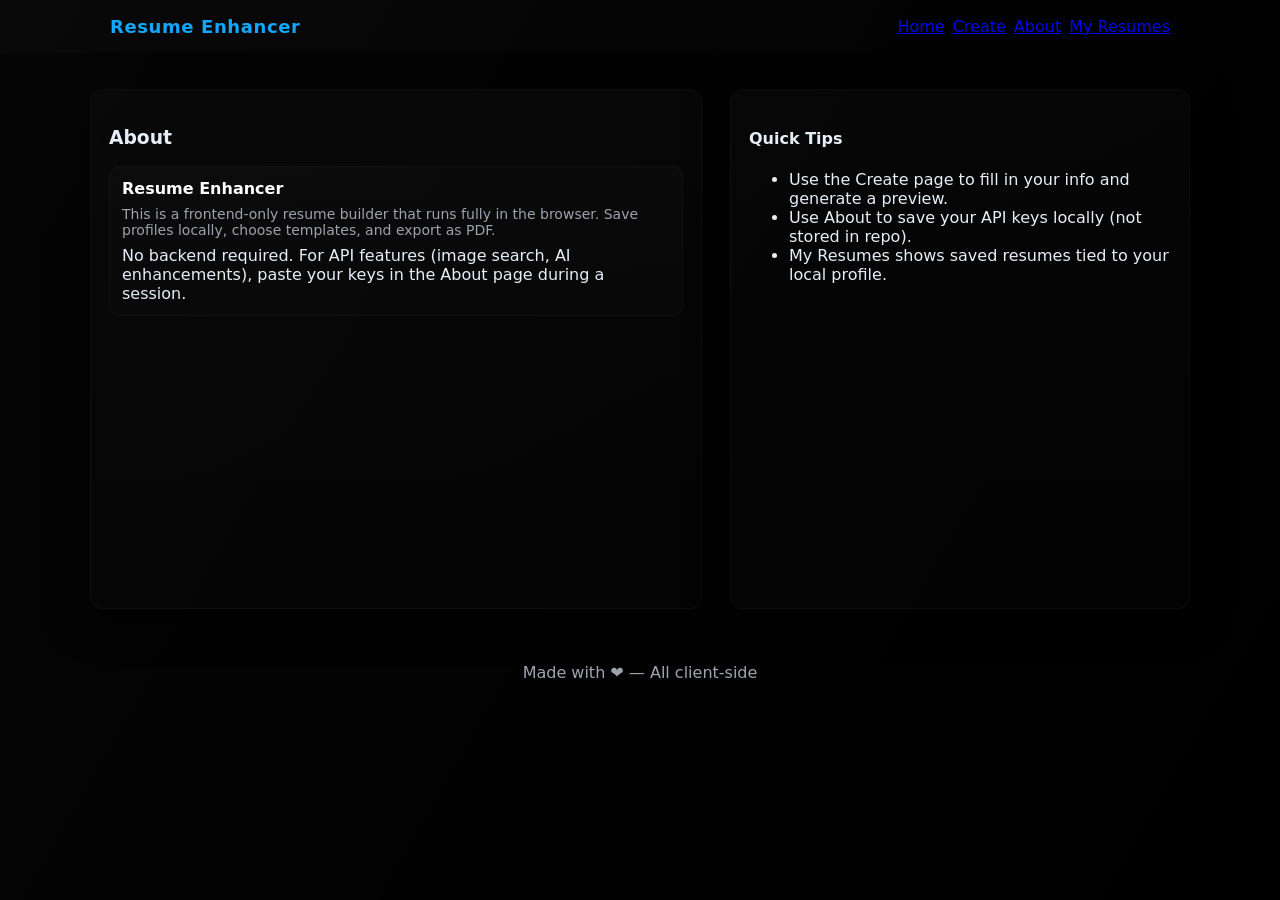
<file: about.html>
<!DOCTYPE html>
<html lang="en">
  <head>
    <meta charset="utf-8" />
    <meta name="viewport" content="width=device-width,initial-scale=1" />
    <title>About — Resume Enhancer</title>
    <link rel="stylesheet" href="styles.css" />
  </head>
  <body class="dark">
    <header class="site-header">
      <div class="container header-inner">
        <div class="brand"><h1>Resume Enhancer</h1></div>
        <nav class="nav-actions nav-main">
          <a href="index.html" class="nav-link">Home</a>
          <a href="create.html" class="nav-link">Create</a>
          <a href="about.html" class="nav-link active">About</a>
          <a href="my-resumes.html" class="nav-link">My Resumes</a>
        </nav>
      </div>
    </header>

    <main class="container main-grid">
      <section class="panel about-panel">
        <h3>About</h3>
        <div class="profile-card">
          <div class="pc-header"><div class="pc-name">Resume Enhancer</div></div>
          <div class="pc-body">This is a frontend-only resume builder that runs fully in the browser. Save profiles locally, choose templates, and export as PDF.</div>
          <div class="pc-footer">No backend required. For API features (image search, AI enhancements), paste your keys in the About page during a session.</div>
        </div>
      </section>

      <aside class="panel preview-panel">
        <h4>Quick Tips</h4>
        <ul>
          <li>Use the Create page to fill in your info and generate a preview.</li>
          <li>Use About to save your API keys locally (not stored in repo).</li>
          <li>My Resumes shows saved resumes tied to your local profile.</li>
        </ul>
      </aside>
    </main>

    <footer class="site-footer">
      <div class="container">Made with ❤️ — All client-side</div>
    </footer>

    <script src="script.js"></script>
  </body>
</html>
</file>
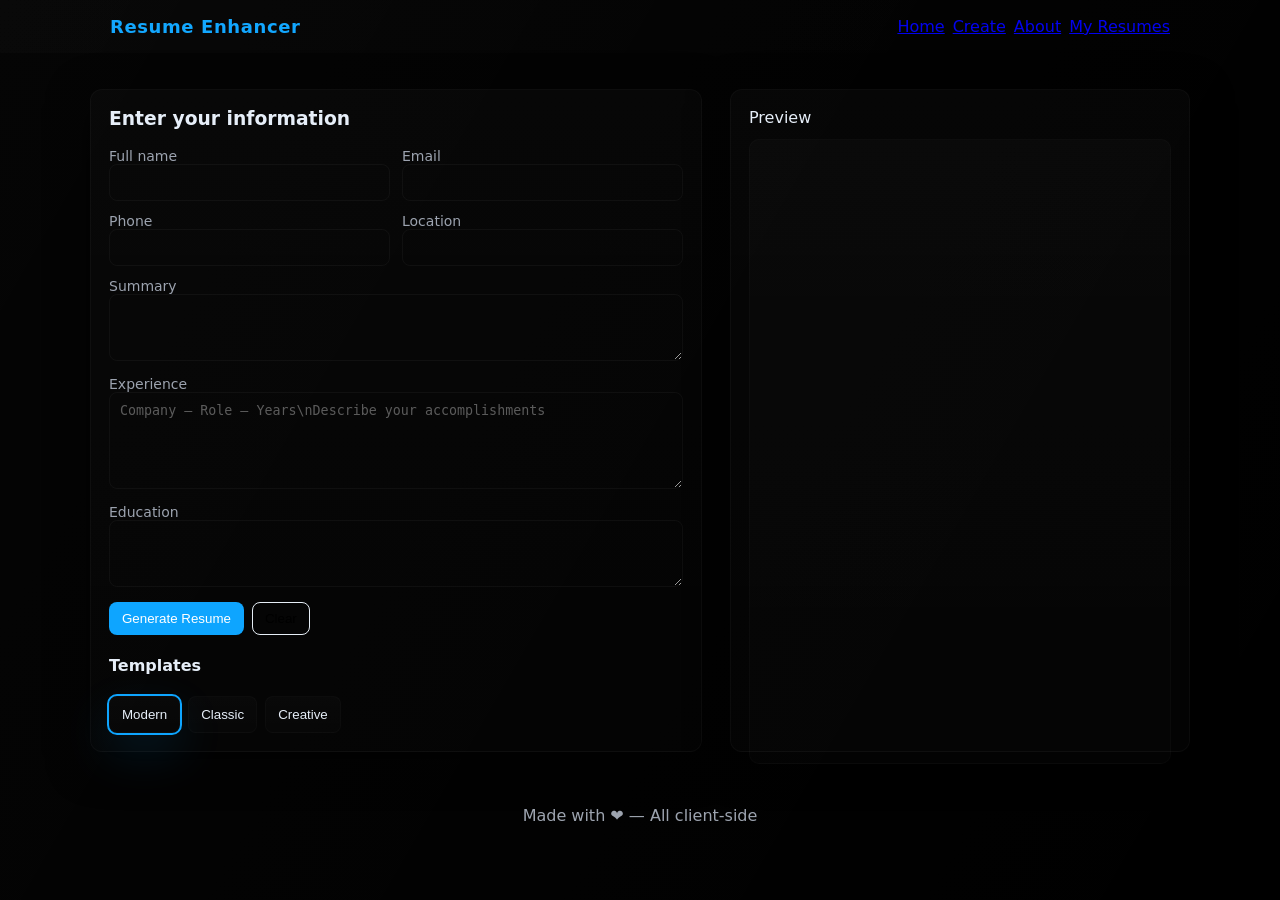
<file: create.html>
<!DOCTYPE html>
<html lang="en">
  <head>
    <meta charset="utf-8" />
    <meta name="viewport" content="width=device-width,initial-scale=1" />
    <title>Create — Resume Enhancer</title>
    <link rel="stylesheet" href="styles.css" />
  </head>
  <body class="dark">
    <header class="site-header">
      <div class="container header-inner">
        <div class="brand"><h1>Resume Enhancer</h1></div>
        <nav class="nav-actions nav-main">
          <a href="index.html" class="nav-link">Home</a>
          <a href="create.html" class="nav-link active">Create</a>
          <a href="about.html" class="nav-link">About</a>
          <a href="my-resumes.html" class="nav-link">My Resumes</a>
        </nav>
      </div>
    </header>

    <main class="container main-grid">
      <section id="form" class="panel form-panel">
        <h3>Enter your information</h3>
        <form id="resume-form" class="resume-form">
          <div class="row">
            <label>Full name<input type="text" name="name" required></label>
            <label>Email<input type="email" name="email" required></label>
          </div>
          <div class="row">
            <label>Phone<input type="text" name="phone" required></label>
            <label>Location<input type="text" name="location"></label>
          </div>
          <label>Summary<textarea name="summary" rows="3" required></textarea></label>
          <label>Experience<textarea name="experience" rows="5" required placeholder="Company — Role — Years\nDescribe your accomplishments"></textarea></label>
          <label>Education<textarea name="education" rows="3" required></textarea></label>
          <div class="form-actions">
            <button type="submit" class="btn primary">Generate Resume</button>
            <button type="button" id="clear-btn" class="btn subtle">Clear</button>
          </div>
        </form>

        <div class="templates">
          <h4>Templates</h4>
          <div class="template-grid" id="template-grid">
            <button class="template-thumb active" data-template="modern">Modern</button>
            <button class="template-thumb" data-template="classic">Classic</button>
            <button class="template-thumb" data-template="creative">Creative</button>
          </div>
        </div>
      </section>

      <aside class="panel preview-panel">
        <div class="preview-toolbar">
          <span class="hint">Preview</span>
          <button id="export-pdf" class="btn primary" style="display:none;">Export as PDF</button>
        </div>
        <div id="resume-preview" class="resume-canvas animated"></div>
      </aside>
    </main>

    <footer class="site-footer">
      <div class="container">Made with ❤️ — All client-side</div>
    </footer>

    <script src="script.js"></script>
  </body>
</html>
</file>
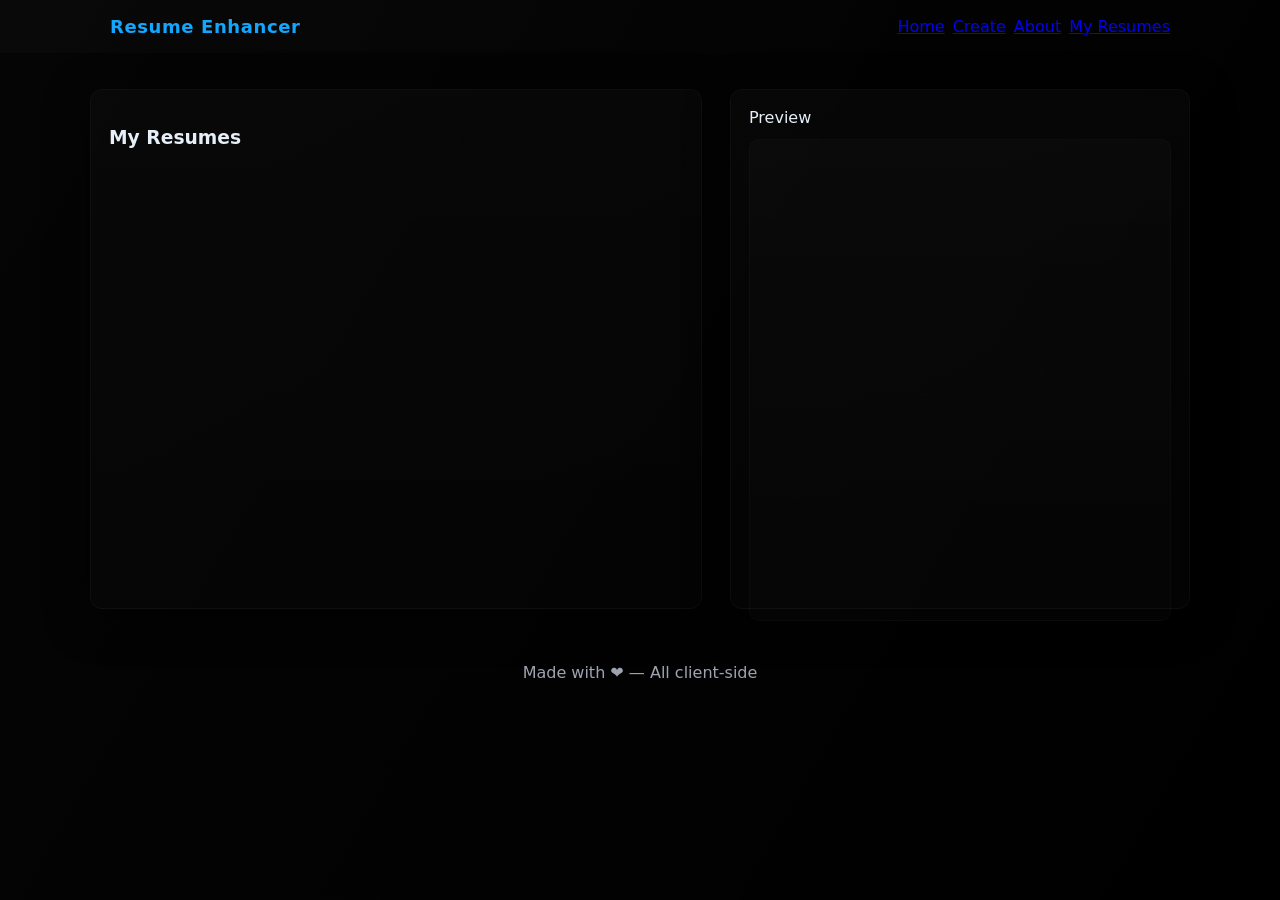
<file: my-resumes.html>
<!DOCTYPE html>
<html lang="en">
  <head>
    <meta charset="utf-8" />
    <meta name="viewport" content="width=device-width,initial-scale=1" />
    <title>My Resumes — Resume Enhancer</title>
    <link rel="stylesheet" href="styles.css" />
  </head>
  <body class="dark">
    <header class="site-header">
      <div class="container header-inner">
        <div class="brand"><h1>Resume Enhancer</h1></div>
        <nav class="nav-actions nav-main">
          <a href="index.html" class="nav-link">Home</a>
          <a href="create.html" class="nav-link">Create</a>
          <a href="about.html" class="nav-link">About</a>
          <a href="my-resumes.html" class="nav-link active">My Resumes</a>
        </nav>
      </div>
    </header>

    <main class="container main-grid">
      <section class="panel">
        <h3>My Resumes</h3>
        <div id="my-resumes-list"></div>
      </section>

      <aside class="panel preview-panel">
        <div class="preview-toolbar"><span class="hint">Preview</span></div>
        <div id="resume-preview" class="resume-canvas animated"></div>
      </aside>
    </main>

    <footer class="site-footer">
      <div class="container">Made with ❤️ — All client-side</div>
    </footer>

    <script src="script.js"></script>
  </body>
</html>
</file>
<file: styles.css>
:root{
  --bg:#000000;
  --card:#07070a;
  --muted:#9ca3af;
  --accent:#0ea5ff; /* neon blue */
  --accent-2:#0369a1; /* deep cyan-blue */
  --glass: rgba(255,255,255,0.02);
}
*{box-sizing:border-box}
.site-header{backdrop-filter: blur(6px);background:transparent;padding:16px 0;position:sticky;top:0;z-index:10}
.brand h1{font-size:18px;margin:0;color:var(--accent)}

body{
  font-family: 'Inter', system-ui, -apple-system, 'Segoe UI', Roboto, 'Helvetica Neue', Arial;
  margin:0;background:var(--bg);color:#e6eef8;-webkit-font-smoothing:antialiased;-moz-osx-font-smoothing:grayscale;
}
.site-header{backdrop-filter: blur(6px);background:transparent;padding:16px 0;position:sticky;top:0;z-index:40}
.header-inner{display:flex;align-items:center;justify-content:space-between}
.brand{display:flex;align-items:center;gap:12px}
.brand h1{font-size:18px;margin:0;color:var(--accent);letter-spacing:0.6px}
.container{max-width:1100px;margin:0 auto;padding:0 20px}
.site-header{backdrop-filter: blur(6px);background:transparent;padding:16px 0;position:sticky;top:0;z-index:10}
.header-inner{display:flex;align-items:center;justify-content:space-between}
.brand{display:flex;align-items:center;gap:12px}
.brand h1{font-size:18px;margin:0;color:var(--accent)}
.nav-actions{display:flex;gap:8px;align-items:center}
.nav-actions .btn{padding:8px 12px}

.main-grid{display:grid;grid-template-columns:1fr 460px;gap:28px;padding:36px 0;position:relative;z-index:30}
.hero{padding:28px;background:linear-gradient(180deg, rgba(14,165,255,0.06), rgba(3,105,161,0.02));border-radius:12px;align-self:start;border:1px solid rgba(255,255,255,0.02)}
.hero h2{margin:0 0 8px;font-size:28px;color:#fff;text-shadow:0 6px 20px rgba(14,165,255,0.12)}
.lead{margin:0 0 16px;color:var(--muted)}
.hero-cta{display:flex;gap:12px;align-items:center}
.file-cta{display:inline-flex;align-items:center;gap:8px;background:var(--card);padding:8px 12px;border-radius:8px;box-shadow:0 6px 18px rgba(13,40,59,0.06);cursor:pointer}
.file-cta input{display:none}

.panel{background:linear-gradient(180deg, rgba(255,255,255,0.02), rgba(255,255,255,0.01));padding:18px;border-radius:12px;box-shadow:0 10px 40px rgba(0,0,0,0.6);border:1px solid rgba(255,255,255,0.03)}
.form-panel h3{margin-top:0}
.resume-form label{display:block;margin-bottom:12px;font-size:14px;color:var(--muted)}
.resume-form input,.resume-form textarea{width:100%;padding:10px;border-radius:8px;border:1px solid rgba(255,255,255,0.04);background:transparent;color:#e6eef8}
.resume-form input::placeholder,.resume-form textarea::placeholder{color:rgba(255,255,255,0.34)}
.row{display:flex;gap:12px}
.row label{flex:1}
.form-actions{display:flex;gap:8px;margin-top:8px}
.btn{background:transparent;border:1px solid transparent;padding:8px 12px;border-radius:8px;cursor:pointer}
.btn.primary{background:var(--accent);color:white}
.btn.subtle{background:transparent;border:1px solid #e6eef6}

.templates{margin-top:18px}
.template-grid{display:flex;gap:8px}
.template-thumb{padding:10px 12px;border-radius:8px;background:linear-gradient(180deg,rgba(255,255,255,0.02),rgba(255,255,255,0.01));border:1px solid rgba(255,255,255,0.02);cursor:pointer;transition:transform .18s ease,box-shadow .18s ease;color:#e6eef8}
.template-thumb:hover{transform:translateY(-4px);box-shadow:0 12px 30px rgba(14,165,255,0.12)}
.template-thumb.active{outline:2px solid var(--accent);box-shadow:0 18px 48px rgba(14,165,255,0.14)}

.preview-panel{position:relative;min-height:520px}
.preview-toolbar{display:flex;justify-content:space-between;align-items:center;margin-bottom:12px}
.resume-canvas{height:100%;overflow:auto;padding:18px;border-radius:10px;background:linear-gradient(180deg, rgba(255,255,255,0.02), rgba(255,255,255,0.01));transition:transform .4s cubic-bezier(.2,.9,.2,1);border:1px solid rgba(255,255,255,0.02)}
.resume-canvas::after{content:'';display:block;height:12px}
.resume-canvas.animated{animation:fadeInUp .45s ease both}

@keyframes fadeInUp{from{opacity:0;transform:translateY(14px)}to{opacity:1;transform:none}}

/* resume templates */
.resume-template{max-width:720px;margin:0 auto;background:transparent}
.resume-header{display:flex;justify-content:space-between;align-items:flex-end;padding-bottom:10px;border-bottom:3px solid var(--accent);}
.resume-header h2{margin:0;font-size:22px;color:#fff}
.resume-meta{color:var(--muted);font-size:14px}
.resume-section{margin-top:14px}
.resume-section-title{color:var(--accent);font-weight:600;margin-bottom:6px}
.resume-section .muted{color:var(--muted)}

/* classic */
.classic .resume-header{border-bottom:2px solid #222}

/* creative */
.creative .resume-header{background:linear-gradient(90deg,#fde68a,#fca5a5);padding:12px;border-radius:8px;color:#111}

/* theme toggle dark */
/* stronger blob styling for Ark theme */
.blob{filter:blur(80px);opacity:.26}
.blob.b1{background:linear-gradient(45deg,var(--accent),#0369a1)}
.blob.b2{background:linear-gradient(45deg,var(--accent-2),#0ea5ff)}
.blob.b3{background:linear-gradient(45deg,#000000,rgba(14,165,255,0.10))}
.blob.b4{background:linear-gradient(45deg,#031325,rgba(3,105,161,0.06))}

/* particle canvas removed (dot animation disabled) */

/* blue 'type' animated overlay — repeating thin lines that scroll to create a techy, type-like motion */
.type-overlay{position:fixed;inset:0;z-index:15;pointer-events:none;background-image:repeating-linear-gradient(
  90deg,
  rgba(14,165,255,0.02) 0px,
  rgba(14,165,255,0.04) 1px,
  transparent 2px
);mix-blend-mode:overlay;opacity:0.6;animation:scrollLines 10s linear infinite}
@keyframes scrollLines{from{background-position:0 0}to{background-position:1000px 0}}

/* footer */
.site-footer{padding:18px 0;color:var(--muted);text-align:center;z-index:30}

/* About / profile card */
.profile-card{border-radius:10px;padding:12px;background:linear-gradient(180deg,rgba(255,255,255,0.02),rgba(255,255,255,0.01));border:1px solid rgba(255,255,255,0.03)}
.pc-header{display:flex;justify-content:space-between;align-items:center;margin-bottom:8px}
.pc-name{font-weight:600;color:#fff}
.pc-body{color:var(--muted);font-size:14px;margin-bottom:8px}
.pc-footer{margin-top:8px}
.api-label{font-size:12px;color:var(--muted);display:block;margin-bottom:6px}
#pexels-key{width:100%;padding:8px;border-radius:8px;border:1px solid rgba(255,255,255,0.04);background:transparent;color:#e6eef8}
.pexels-grid{display:grid;grid-template-columns:repeat(2,1fr);gap:8px;margin-top:8px}
.pexels-grid img{width:100%;border-radius:6px;display:block}

/* Auth modal */
.auth-modal{position:fixed;inset:0;display:none;align-items:center;justify-content:center;z-index:60}
.auth-modal.open{display:flex}
.auth-box{width:360px;padding:18px;border-radius:12px;background:linear-gradient(180deg,rgba(255,255,255,0.02),rgba(255,255,255,0.01));box-shadow:0 20px 60px rgba(2,6,23,0.6)}
.auth-box h4{margin:0 0 12px}
.auth-box label{font-size:13px;color:var(--muted);display:block;margin-bottom:6px}
.auth-box input{width:100%;padding:10px;border-radius:8px;border:1px solid rgba(255,255,255,0.04);background:transparent;color:#e6eef8;margin-bottom:8px}
.auth-actions{display:flex;gap:8px;justify-content:flex-end}
/* animated background blobs */
.bg-animation{position:fixed;inset:0;pointer-events:none;z-index:0;overflow:hidden}
.blob{position:absolute;filter:blur(60px);opacity:.32;mix-blend-mode:screen;transform:translate3d(0,0,0)}
.blob.b1{width:480px;height:480px;background:linear-gradient(45deg,#7c3aed,#06b6d4);left:-10%;top:-10%;animation:floatA 12s ease-in-out infinite}
.blob.b2{width:360px;height:360px;background:linear-gradient(45deg,#ef4444,#f97316);right:-8%;top:5%;animation:floatB 10s ease-in-out infinite}
.blob.b3{width:420px;height:420px;background:linear-gradient(45deg,#06b6d4,#7c3aed);left:15%;bottom:-12%;animation:floatC 14s ease-in-out infinite}
.blob.b4{width:300px;height:300px;background:linear-gradient(45deg,#f59e0b,#ef4444);right:20%;bottom:-8%;animation:floatD 16s ease-in-out infinite}

@keyframes floatA{0%{transform:translateY(0) scale(1)}50%{transform:translateY(28px) scale(1.05)}100%{transform:translateY(0) scale(1)}}
@keyframes floatB{0%{transform:translateY(0) scale(1)}50%{transform:translateY(-24px) scale(.98)}100%{transform:translateY(0) scale(1)}}
@keyframes floatC{0%{transform:translateY(0) scale(1)}50%{transform:translateY(32px) scale(1.03)}100%{transform:translateY(0) scale(1)}}
@keyframes floatD{0%{transform:translateY(0) scale(1)}50%{transform:translateY(-20px) scale(.97)}100%{transform:translateY(0) scale(1)}}

/* subtle moving gradient overlay */
.site-header,.panel,.hero,.preview-panel{position:relative;z-index:2}
.container::before{content:'';position:fixed;inset:0;z-index:1;pointer-events:none;background:linear-gradient(120deg, rgba(255,255,255,0.02), transparent);mix-blend-mode:overlay;animation:gradientShift 20s linear infinite}
@keyframes gradientShift{0%{background-position:0% 50%}50%{background-position:100% 50%}100%{background-position:0% 50%}}

/* disable theme toggle visually */
#theme-toggle[disabled]{opacity:.45;cursor:not-allowed;border:1px solid rgba(255,255,255,0.04)}

/* responsive */
@media (max-width:980px){
  .main-grid{grid-template-columns:1fr;}
  .preview-panel{order:3}
}
</file>
